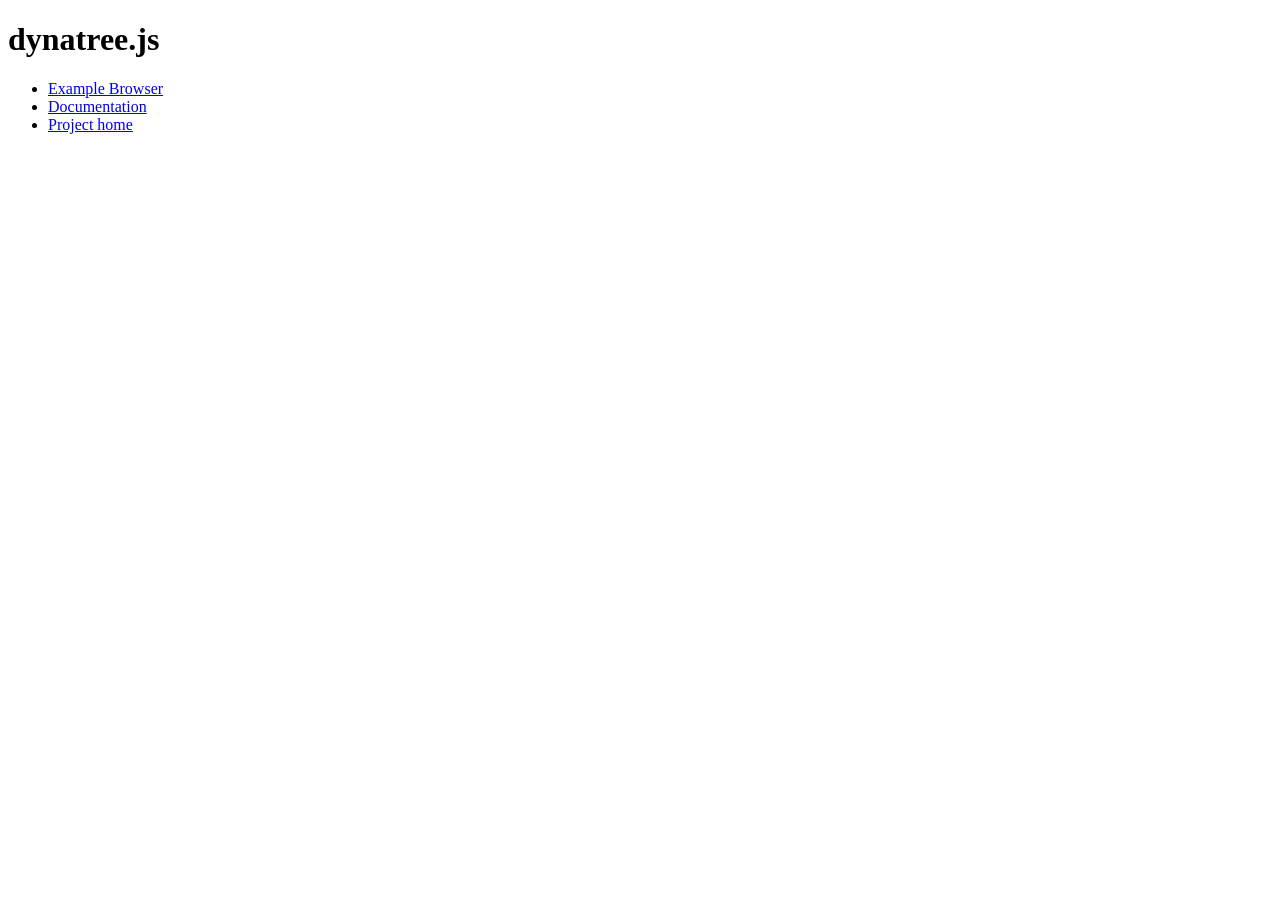
<file: static/jquery.dynatree-1.2.5-all/index.html>
<!DOCTYPE HTML PUBLIC "-//W3C//DTD HTML 4.01//EN" "http://www.w3.org/TR/html4/strict.dtd">
<html>
<head>
	<meta http-equiv="content-type" content="text/html; charset=ISO-8859-1">
	<title>Dynatree</title>
</head>

<body class="example">
	<h1>dynatree.js</h1>
	<ul>
	<li><a href="doc/samples.html">Example Browser</a>
	<li><a href="doc/dynatree-doc.html">Documentation</a>
	<li><a href="http://dynatree.googlecode.com">Project home</a>
	</ul>
</body>
</html>
</file>
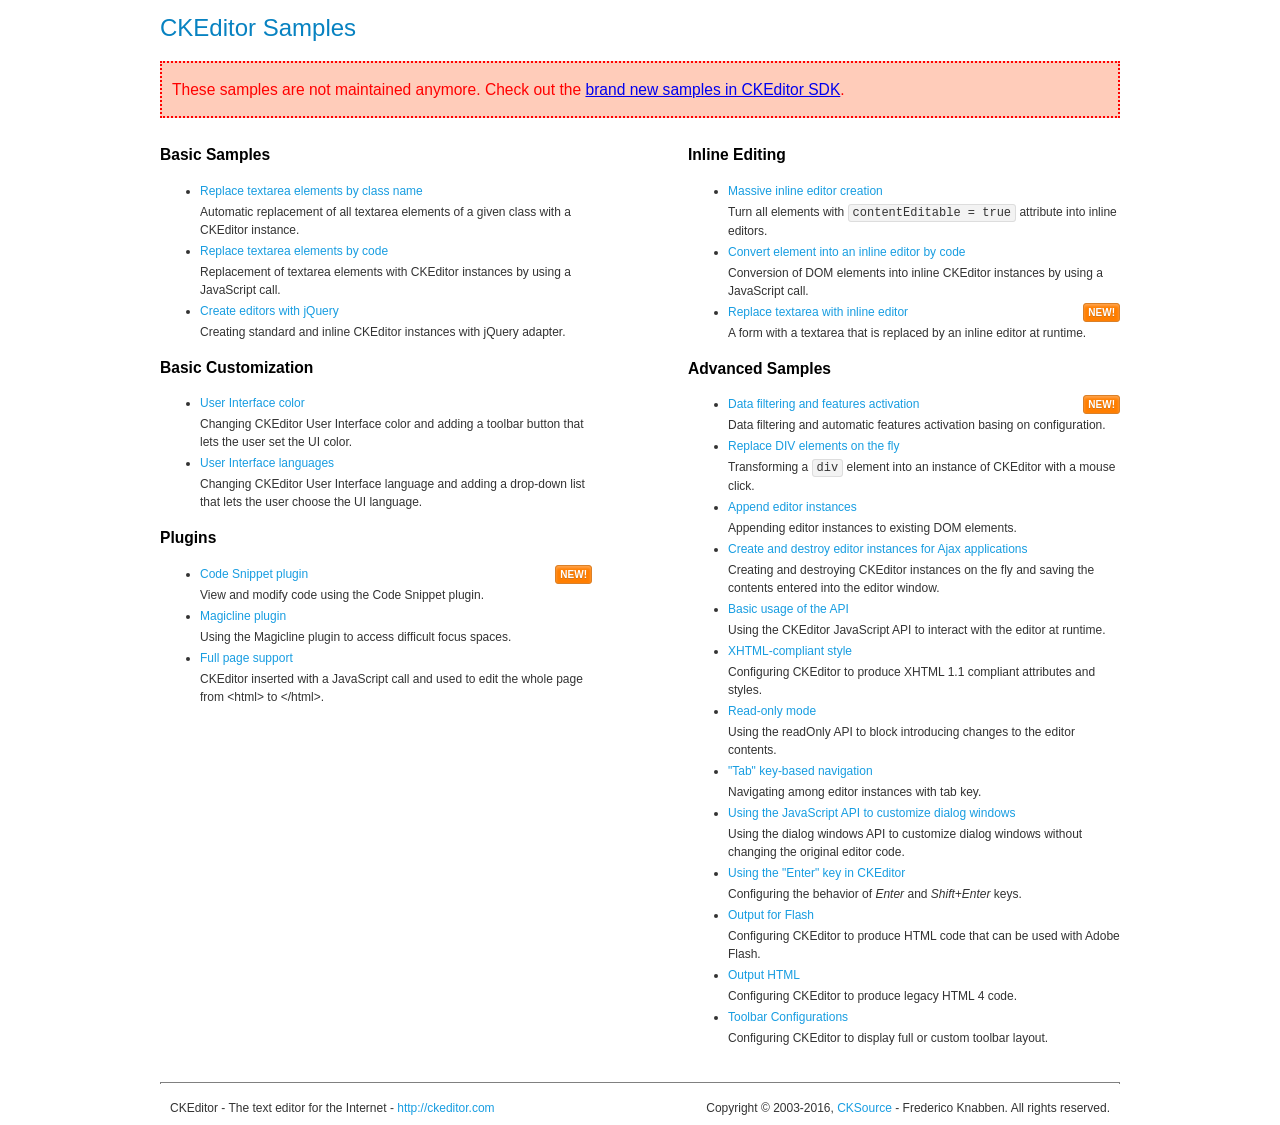
<file: static/ckeditor3/samples/old/index.html>
<!DOCTYPE html>
<!--
Copyright (c) 2003-2016, CKSource - Frederico Knabben. All rights reserved.
For licensing, see LICENSE.md or http://ckeditor.com/license
-->
<html>
<head>
	<meta charset="utf-8">
	<title>CKEditor Samples</title>
	<link rel="stylesheet" href="sample.css">
</head>
<body>
	<h1 class="samples">
		CKEditor Samples
	</h1>
	<div class="warning deprecated">
		These samples are not maintained anymore. Check out the <a href="http://sdk.ckeditor.com/">brand new samples in CKEditor SDK</a>.
	</div>
	<div class="twoColumns">
		<div class="twoColumnsLeft">
			<h2 class="samples">
				Basic Samples
			</h2>
			<dl class="samples">
				<dt><a class="samples" href="replacebyclass.html">Replace textarea elements by class name</a></dt>
				<dd>Automatic replacement of all textarea elements of a given class with a CKEditor instance.</dd>

				<dt><a class="samples" href="replacebycode.html">Replace textarea elements by code</a></dt>
				<dd>Replacement of textarea elements with CKEditor instances by using a JavaScript call.</dd>

				<dt><a class="samples" href="jquery.html">Create editors with jQuery</a></dt>
				<dd>Creating standard and inline CKEditor instances with jQuery adapter.</dd>
			</dl>

			<h2 class="samples">
				Basic Customization
			</h2>
			<dl class="samples">
				<dt><a class="samples" href="uicolor.html">User Interface color</a></dt>
				<dd>Changing CKEditor User Interface color and adding a toolbar button that lets the user set the UI color.</dd>

				<dt><a class="samples" href="uilanguages.html">User Interface languages</a></dt>
				<dd>Changing CKEditor User Interface language and adding a drop-down list that lets the user choose the UI language.</dd>
			</dl>


			<h2 class="samples">Plugins</h2>
<dl class="samples">
<dt><a class="samples" href="codesnippet/codesnippet.html">Code Snippet plugin</a><span class="new">New!</span></dt>
<dd>View and modify code using the Code Snippet plugin.</dd>

<dt><a class="samples" href="magicline/magicline.html">Magicline plugin</a></dt>
<dd>Using the Magicline plugin to access difficult focus spaces.</dd>

<dt><a class="samples" href="wysiwygarea/fullpage.html">Full page support</a></dt>
<dd>CKEditor inserted with a JavaScript call and used to edit the whole page from &lt;html&gt; to &lt;/html&gt;.</dd>
</dl>
		</div>
		<div class="twoColumnsRight">
			<h2 class="samples">
				Inline Editing
			</h2>
			<dl class="samples">
				<dt><a class="samples" href="inlineall.html">Massive inline editor creation</a></dt>
				<dd>Turn all elements with <code>contentEditable = true</code> attribute into inline editors.</dd>

				<dt><a class="samples" href="inlinebycode.html">Convert element into an inline editor by code</a></dt>
				<dd>Conversion of DOM elements into inline CKEditor instances by using a JavaScript call.</dd>

				<dt><a class="samples" href="inlinetextarea.html">Replace textarea with inline editor</a> <span class="new">New!</span></dt>
				<dd>A form with a textarea that is replaced by an inline editor at runtime.</dd>

				
			</dl>

			<h2 class="samples">
				Advanced Samples
			</h2>
			<dl class="samples">
				<dt><a class="samples" href="datafiltering.html">Data filtering and features activation</a> <span class="new">New!</span></dt>
				<dd>Data filtering and automatic features activation basing on configuration.</dd>

				<dt><a class="samples" href="divreplace.html">Replace DIV elements on the fly</a></dt>
				<dd>Transforming a <code>div</code> element into an instance of CKEditor with a mouse click.</dd>

				<dt><a class="samples" href="appendto.html">Append editor instances</a></dt>
				<dd>Appending editor instances to existing DOM elements.</dd>

				<dt><a class="samples" href="ajax.html">Create and destroy editor instances for Ajax applications</a></dt>
				<dd>Creating and destroying CKEditor instances on the fly and saving the contents entered into the editor window.</dd>

				<dt><a class="samples" href="api.html">Basic usage of the API</a></dt>
				<dd>Using the CKEditor JavaScript API to interact with the editor at runtime.</dd>

				<dt><a class="samples" href="xhtmlstyle.html">XHTML-compliant style</a></dt>
				<dd>Configuring CKEditor to produce XHTML 1.1 compliant attributes and styles.</dd>

				<dt><a class="samples" href="readonly.html">Read-only mode</a></dt>
				<dd>Using the readOnly API to block introducing changes to the editor contents.</dd>

				<dt><a class="samples" href="tabindex.html">"Tab" key-based navigation</a></dt>
				<dd>Navigating among editor instances with tab key.</dd>


				
<dt><a class="samples" href="dialog/dialog.html">Using the JavaScript API to customize dialog windows</a></dt>
<dd>Using the dialog windows API to customize dialog windows without changing the original editor code.</dd>

<dt><a class="samples" href="enterkey/enterkey.html">Using the &quot;Enter&quot; key in CKEditor</a></dt>
<dd>Configuring the behavior of <em>Enter</em> and <em>Shift+Enter</em> keys.</dd>

<dt><a class="samples" href="htmlwriter/outputforflash.html">Output for Flash</a></dt>
<dd>Configuring CKEditor to produce HTML code that can be used with Adobe Flash.</dd>

<dt><a class="samples" href="htmlwriter/outputhtml.html">Output HTML</a></dt>
<dd>Configuring CKEditor to produce legacy HTML 4 code.</dd>

<dt><a class="samples" href="toolbar/toolbar.html">Toolbar Configurations</a></dt>
<dd>Configuring CKEditor to display full or custom toolbar layout.</dd>

			</dl>
		</div>
	</div>
	<div id="footer">
		<hr>
		<p>
			CKEditor - The text editor for the Internet - <a class="samples" href="http://ckeditor.com/">http://ckeditor.com</a>
		</p>
		<p id="copy">
			Copyright &copy; 2003-2016, <a class="samples" href="http://cksource.com/">CKSource</a> - Frederico Knabben. All rights reserved.
		</p>
	</div>
</body>
</html>
</file>
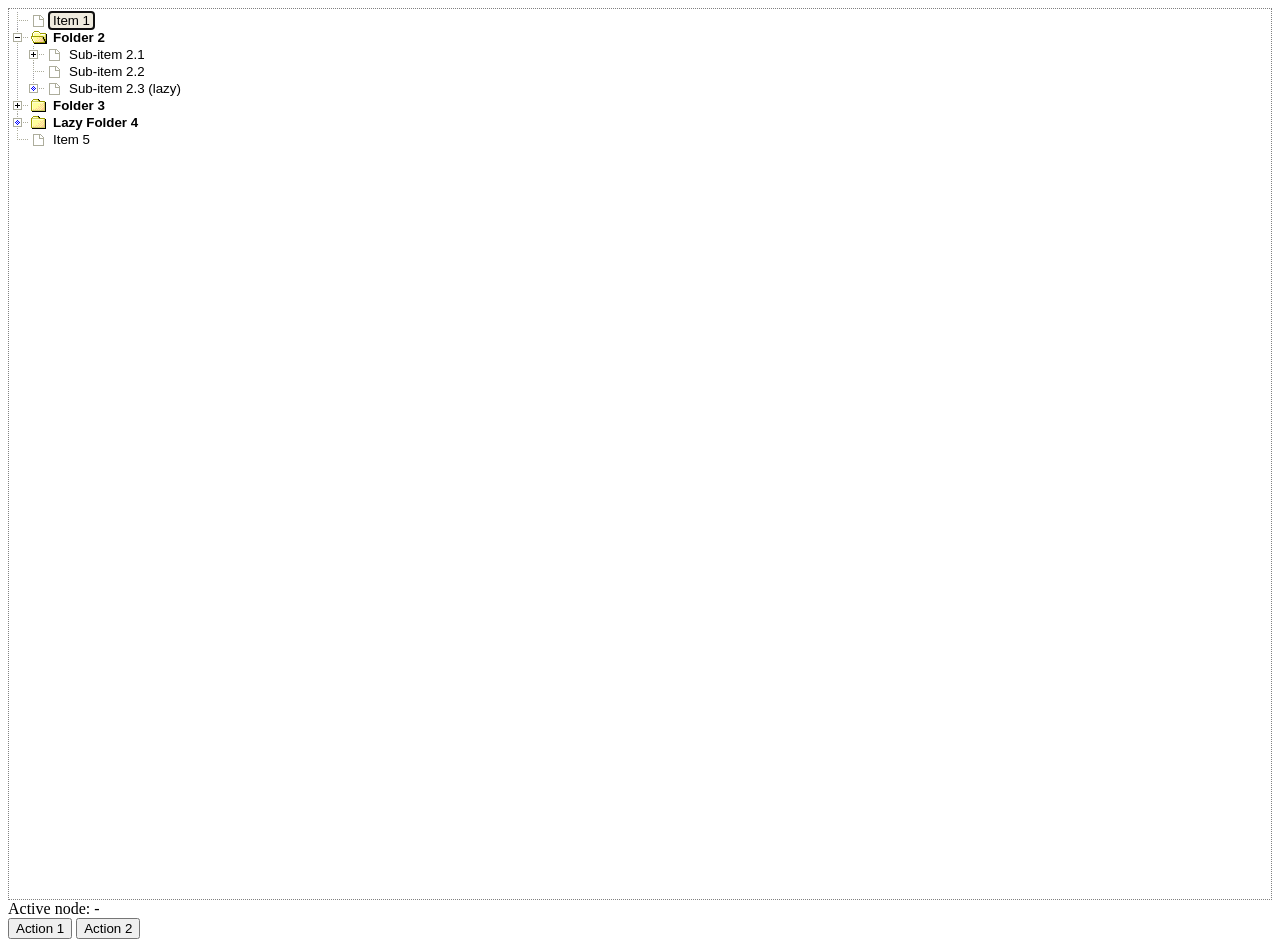
<file: static/jquery.dynatree-1.2.5-all/doc/_test-226.html>
<html xmlns="http://www.w3.org/1999/xhtml">
<head>
	<title>Test ISSUE</title>
	<script src="../jquery/jquery.js" type="text/javascript"></script>
	<script src="../jquery/jquery-ui.custom.js" type="text/javascript"></script>
	<script src="../jquery/jquery.cookie.js" type="text/javascript"></script>

	<link href="../src/skin/ui.dynatree.css" rel="stylesheet" type="text/css" id="skinSheet">
	<script src="../src/jquery.dynatree.js" type="text/javascript"></script>

	<style type="text/css">
	</style>

	<script  type="text/javascript">
$(function () {
	$("#tree").dynatree({
		initAjax: {
			url: "sample-data3.json"
		},
		onActivate: function(node) {
			$("#echoActive").text("" + node + " (" + node.getKeyPath()+ ")");
		},
		onLazyRead: function(node){
			node.appendAjax({
				url: "sample-data2.json"
			});
		}
	});
	$("#btn1").click(function(e){
		var node = $("#tree").dynatree("getActiveNode");
		node.setTitle("abc'hurz");
	});
	$("#btn2").click(function(e){
		var node = $("#tree").dynatree("getActiveNode");
		alert("2");
	});
});
	</script>
</head>
<body>
	<div id="tree">
	</div>
	<div>Active node: <span id="echoActive">-</span></div>

	<button id="btn1">Action 1</button>
	<button id="btn2">Action 2</button>
</body>
</html>
</file>
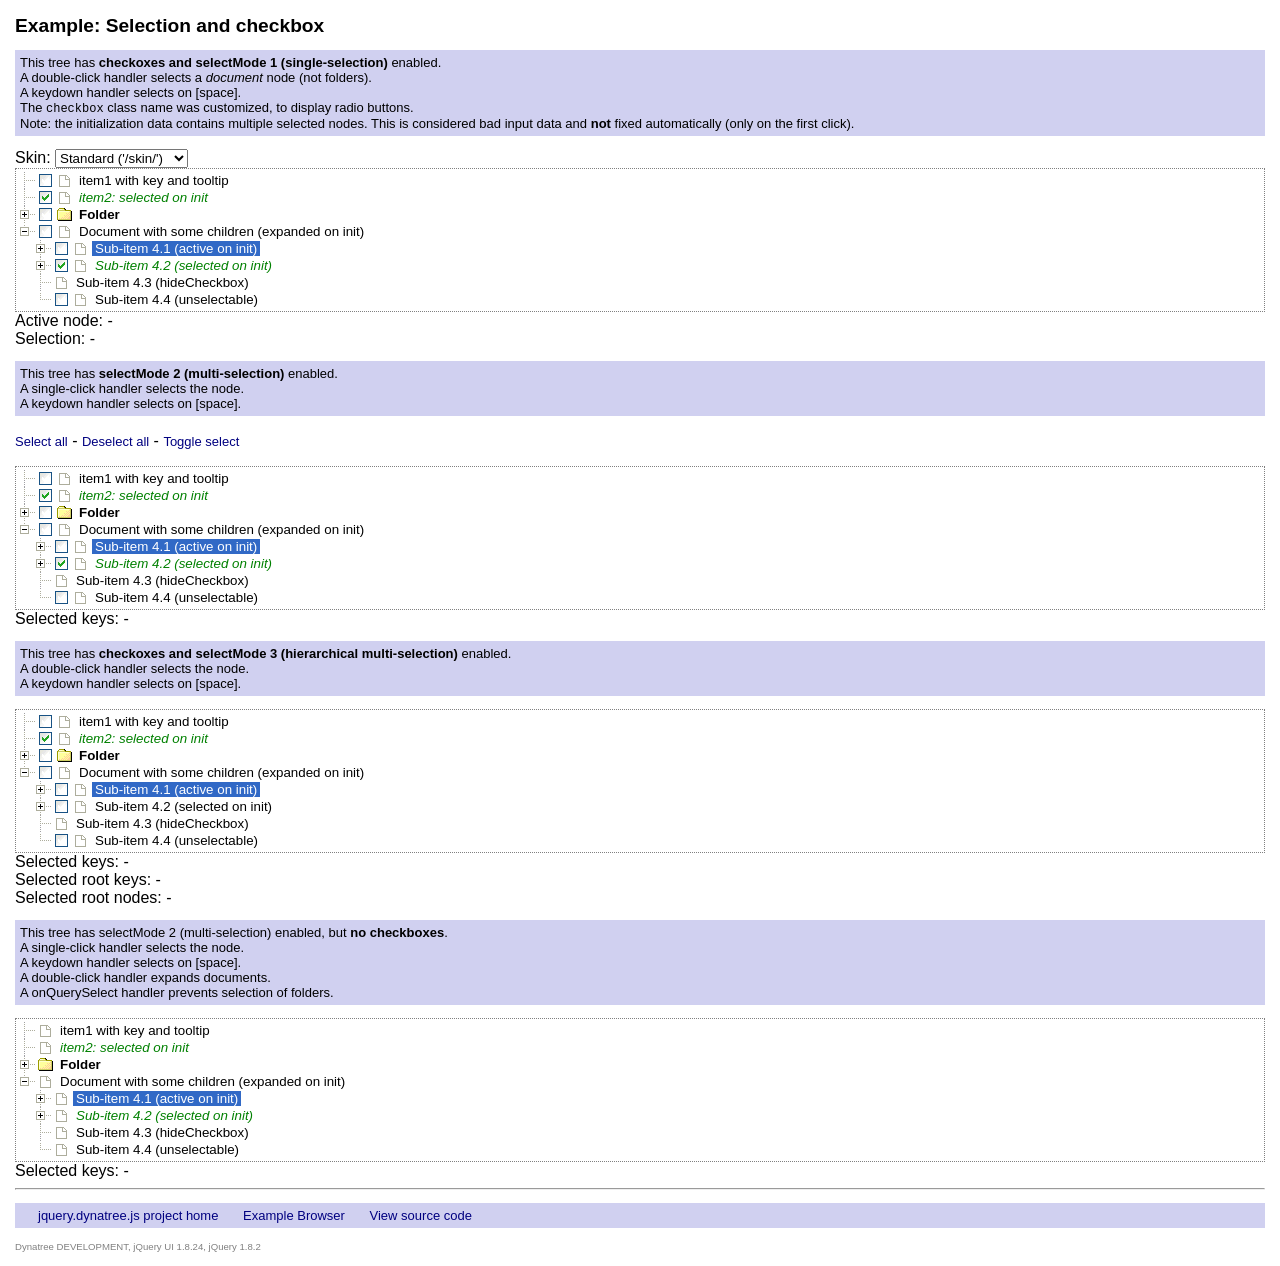
<file: static/jquery.dynatree-1.2.5-all/doc/_test-232.html>
<!DOCTYPE HTML PUBLIC "-//W3C//DTD HTML 4.01//EN" "http://www.w3.org/TR/html4/strict.dtd">
<html>
<head>
	<meta http-equiv="content-type" content="text/html; charset=ISO-8859-1">
	<title>Dynatree - issue 232</title>

	<script src="../jquery/jquery.js" type="text/javascript"></script>
	<script src="../jquery/jquery-ui.custom.js" type="text/javascript"></script>
	<script src="../jquery/jquery.cookie.js" type="text/javascript"></script>

	<link href="../src/skin/ui.dynatree.css" rel="stylesheet" type="text/css" id="skinSheet">
	<script src="../src/jquery.dynatree.js" type="text/javascript"></script>

	<!-- Start_Exclude: This block is not part of the sample code -->
	<link href="prettify.css" rel="stylesheet">
	<script src="prettify.js" type="text/javascript"></script>
	<link href="sample.css" rel="stylesheet" type="text/css">
	<script src="sample.js" type="text/javascript"></script>
	<!-- End_Exclude -->

<script type="text/javascript">
	var treeData = [
		{title: "item1 with key and tooltip", tooltip: "Look, a tool tip!" },
		{title: "item2: selected on init", select: true },
		{title: "Folder", isFolder: true, key: "id3",
			children: [
				{title: "Sub-item 3.1",
					children: [
						{title: "Sub-item 3.1.1", key: "id3.1.1" },
						{title: "Sub-item 3.1.2", key: "id3.1.2" }
					]
				},
				{title: "Sub-item 3.2",
					children: [
						{title: "Sub-item 3.2.1", key: "id3.2.1" },
						{title: "Sub-item 3.2.2", key: "id3.2.2" }
					]
				}
			]
		},
		{title: "Document with some children (expanded on init)", key: "id4", expand: true,
			children: [
				{title: "Sub-item 4.1 (active on init)", activate: true,
					children: [
						{title: "Sub-item 4.1.1", key: "id4.1.1" },
						{title: "Sub-item 4.1.2", key: "id4.1.2" }
					]
				},
				{title: "Sub-item 4.2 (selected on init)", select: true,
					children: [
						{title: "Sub-item 4.2.1", key: "id4.2.1" },
						{title: "Sub-item 4.2.2", key: "id4.2.2" }
					]
				},
				{title: "Sub-item 4.3 (hideCheckbox)", hideCheckbox: true },
				{title: "Sub-item 4.4 (unselectable)", unselectable: true }
			]
		}
	];
	$(function(){

		// --- Initialize sample trees
		$("#tree1").dynatree({
			checkbox: true,
			// Override class name for checkbox icon:
//			classNames: {checkbox: "dynatree-radio"},
			selectMode: 1,
			children: treeData,
			onActivate: function(node) {
				$("#echoActive1").text(node.data.title);
			},
			onSelect: function(select, node) {
				// Display list of selected nodes
				var s = node.tree.getSelectedNodes().join(", ");
				$("#echoSelection1").text(s);
			},
			onDblClick: function(node, event) {
				node.toggleSelect();
			},
			onKeydown: function(node, event) {
				if( event.which == 32 ) {
					node.toggleSelect();
					return false;
				}
			},
			// The following options are only required, if we have more than one tree on one page:
//			initId: "treeData",
			cookieId: "dynatree-Cb1",
			idPrefix: "dynatree-Cb1-"
		});

		$("#tree2").dynatree({
			checkbox: true,
			selectMode: 2,
			children: treeData,
			onSelect: function(select, node) {
				// Display list of selected nodes
				var selNodes = node.tree.getSelectedNodes();
				// convert to title/key array
				var selKeys = $.map(selNodes, function(node){
					   return "[" + node.data.key + "]: '" + node.data.title + "'";
				});
				$("#echoSelection2").text(selKeys.join(", "));
			},
			onClick: function(node, event) {
				// We should not toggle, if target was "checkbox", because this
				// would result in double-toggle (i.e. no toggle)
				if( node.getEventTargetType(event) == "title" )
					node.toggleSelect();
			},
			onKeydown: function(node, event) {
				if( event.which == 32 ) {
					node.toggleSelect();
					return false;
				}
			},
			// The following options are only required, if we have more than one tree on one page:
			cookieId: "dynatree-Cb2",
			idPrefix: "dynatree-Cb2-"
		});

		$("#tree3").dynatree({
			checkbox: true,
			selectMode: 3,
			children: treeData,
			onSelect: function(select, node) {
				// Get a list of all selected nodes, and convert to a key array:
				var selKeys = $.map(node.tree.getSelectedNodes(), function(node){
					return node.data.key;
				});
				$("#echoSelection3").text(selKeys.join(", "));

				// Get a list of all selected TOP nodes
				var selRootNodes = node.tree.getSelectedNodes(true);
				// ... and convert to a key array:
				var selRootKeys = $.map(selRootNodes, function(node){
					return node.data.key;
				});
				$("#echoSelectionRootKeys3").text(selRootKeys.join(", "));
				$("#echoSelectionRoots3").text(selRootNodes.join(", "));
			},
			onDblClick: function(node, event) {
				node.toggleSelect();
			},
			onKeydown: function(node, event) {
				if( event.which == 32 ) {
					node.toggleSelect();
					return false;
				}
			},
			// The following options are only required, if we have more than one tree on one page:
//				initId: "treeData",
			cookieId: "dynatree-Cb3",
			idPrefix: "dynatree-Cb3-"
		});

		$("#tree4").dynatree({
			checkbox: false,
			selectMode: 2,
			children: treeData,
			onQuerySelect: function(select, node) {
				if( node.data.isFolder )
					return false;
			},
			onSelect: function(select, node) {
				// Display list of selected nodes
				var selNodes = node.tree.getSelectedNodes();
				// convert to title/key array
				var selKeys = $.map(selNodes, function(node){
					   return "[" + node.data.key + "]: '" + node.data.title + "'";
				});
				$("#echoSelection4").text(selKeys.join(", "));
			},
			onClick: function(node, event) {
				if( ! node.data.isFolder )
					node.toggleSelect();
			},
			onDblClick: function(node, event) {
				node.toggleExpand();
			},
			onKeydown: function(node, event) {
				if( event.which == 32 ) {
					node.toggleSelect();
					return false;
				}
			},
			// The following options are only required, if we have more than one tree on one page:
//			initId: "treeData",
			cookieId: "dynatree-Cb4",
			idPrefix: "dynatree-Cb4-"
		});

		$("#btnToggleSelect").click(function(){
			$("#tree2").dynatree("getRoot").visit(function(node){
				node.toggleSelect();
			});
			return false;
		});
		$("#btnDeselectAll").click(function(){
			$("#tree2").dynatree("getRoot").visit(function(node){
				node.select(false);
			});
			return false;
		});
		$("#btnSelectAll").click(function(){
			$("#tree2").dynatree("getRoot").visit(function(node){
				node.select(true);
			});
			return false;
		});
		<!-- Start_Exclude: This block is not part of the sample code -->
		$("#skinCombo")
		.val(0) // set state to prevent caching
		.change(function(){
			var href = "../src/"
				+ $(this).val()
				+ "/ui.dynatree.css"
				+ "?reload=" + new Date().getTime();
			$("#skinSheet").attr("href", href);
		});
		<!-- End_Exclude -->
	});
</script>
</head>

<body class="example">
	<h1>Example: Selection and checkbox</h1>

	<!-- Tree #1 -->

	<p class="description">
		This tree has <b>checkoxes and selectMode 1 (single-selection)</b> enabled.<br>
		A double-click handler selects a <i>document</i> node (not folders).<br>
		A keydown handler selects on [space].<br>
		The <code>checkbox</code> class name was customized, to display radio
		buttons.<br>
		Note: the initialization data contains multiple selected nodes. This is
		considered bad input data and <b>not</b> fixed automatically (only on
		the first click).
	</p>
	<div>
		Skin:
		<select id="skinCombo" size="1">
			<option value="skin">Standard ('/skin/')</option>
			<option value="skin-vista">Vista ('/skin-vista/')</option>
		</select>
	</div>
	<div id="tree1"></div>
	<div>Active node: <span id="echoActive1">-</span></div>
	<div>Selection: <span id="echoSelection1">-</span></div>


	<!-- Tree #2 -->

	<p class="description">
		This tree has <b>selectMode 2 (multi-selection)</b> enabled.<br>
		A single-click handler selects the node.<br>
		A keydown handler selects on [space].
	</p>
	<p>
		<a href="#" id="btnSelectAll">Select all</a> -
		<a href="#" id="btnDeselectAll">Deselect all</a> -
		<a href="#" id="btnToggleSelect">Toggle select</a>
	</p>
	<div id="tree2"></div>
	<div>Selected keys: <span id="echoSelection2">-</span></div>


	<!-- Tree #3 -->

	<p class="description">
		This tree has <b>checkoxes and selectMode 3 (hierarchical multi-selection)</b> enabled.<br>
		A double-click handler selects the node.<br>
		A keydown handler selects on [space].
	</p>
	<div id="tree3"></div>
	<div>Selected keys: <span id="echoSelection3">-</span></div>
	<div>Selected root keys: <span id="echoSelectionRootKeys3">-</span></div>
	<div>Selected root nodes: <span id="echoSelectionRoots3">-</span></div>


	<!-- Tree #4 -->

	<p class="description">
		This tree has selectMode 2 (multi-selection) enabled, but <b>no checkboxes</b>.<br>
		A single-click handler selects the node.<br>
		A keydown handler selects on [space].<br>
		A double-click handler expands documents.<br>
		A onQuerySelect handler prevents selection of folders.
	</p>
	<div id="tree4"></div>
	<div>Selected keys: <span id="echoSelection4">-</span></div>


	<!-- Start_Exclude: This block is not part of the sample code -->
	<hr>
	<p class="sample-links  no_code">
		<a class="hideInsideFS" href="http://dynatree.googlecode.com">jquery.dynatree.js project home</a>
		<a class="hideOutsideFS" href="#">Link to this page</a>
		<a class="hideInsideFS" href="samples.html">Example Browser</a>
		<a href="#" id="codeExample">View source code</a>
	</p>
	<pre id="sourceCode" class="prettyprint" style="display:none"></pre>
	<!-- End_Exclude -->
</body>
</html>
</file>
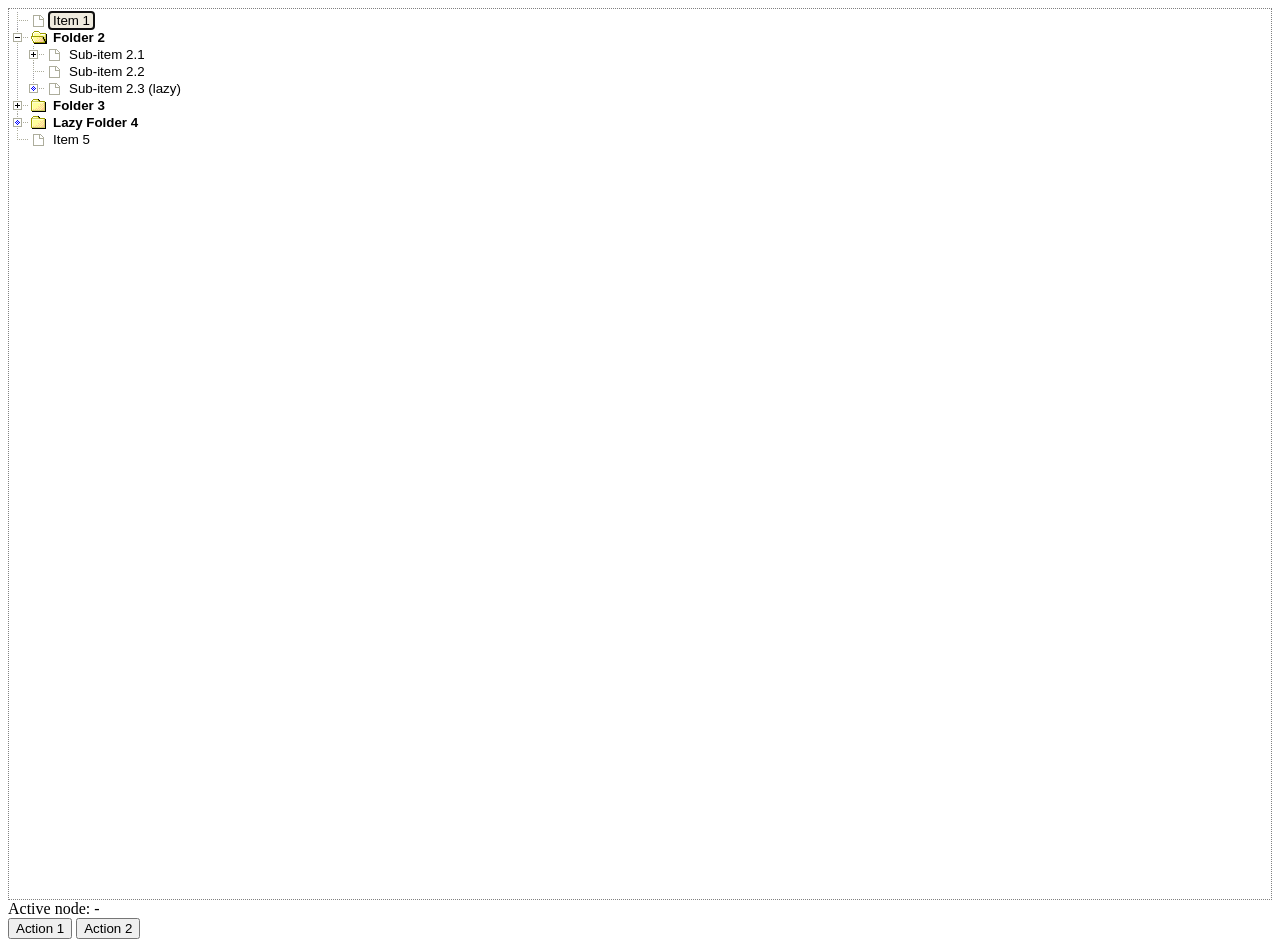
<file: static/jquery.dynatree-1.2.5-all/doc/_test-241.html>
<html xmlns="http://www.w3.org/1999/xhtml">
<head>
	<title>Test ISSUE</title>
	<script src="../jquery/jquery.js" type="text/javascript"></script>
	<script src="../jquery/jquery-ui.custom.js" type="text/javascript"></script>
	<script src="../jquery/jquery.cookie.js" type="text/javascript"></script>

	<link href="../src/skin/ui.dynatree.css" rel="stylesheet" type="text/css" id="skinSheet">
	<script src="../src/jquery.dynatree.js" type="text/javascript"></script>

	<style type="text/css">
	</style>

	<script  type="text/javascript">
$(function () {
	$("#tree").dynatree({
		initAjax: {
			url: "_test-241.json"
		},
		onActivate: function(node) {
			$("#echoActive").text("" + node + " (" + node.getKeyPath()+ ")");
		},
		onLazyRead: function(node){
			node.appendAjax({
				url: "sample-data2.json"
			});
		}
	});
	$("#btn1").click(function(e){
		var node = $("#tree").dynatree("getActiveNode");
		alert("1");
	});
	$("#btn2").click(function(e){
		var node = $("#tree").dynatree("getActiveNode");
		alert("2");
	});
});
	</script>
</head>
<body>
	<div id="tree">
	</div>
	<div>Active node: <span id="echoActive">-</span></div>

	<button id="btn1">Action 1</button>
	<button id="btn2">Action 2</button>
</body>
</html>
</file>
<file: static/ckeditor3/samples/old/sample.css>
/*
Copyright (c) 2003-2016, CKSource - Frederico Knabben. All rights reserved.
For licensing, see LICENSE.md or http://ckeditor.com/license
*/

html, body, h1, h2, h3, h4, h5, h6, div, span, blockquote, p, address, form, fieldset, img, ul, ol, dl, dt, dd, li, hr, table, td, th, strong, em, sup, sub, dfn, ins, del, q, cite, var, samp, code, kbd, tt, pre
{
	line-height: 1.5;
}

body
{
	padding: 10px 30px;
}

input, textarea, select, option, optgroup, button, td, th
{
	font-size: 100%;
}

pre
{
	-moz-tab-size: 4;
	tab-size: 4;
}

pre, code, kbd, samp, tt
{
	font-family: monospace,monospace;
	font-size: 1em;
}

body {
	width: 960px;
	margin: 0 auto;
}

code
{
	background: #f3f3f3;
	border: 1px solid #ddd;
	padding: 1px 4px;
	border-radius: 3px;
}

abbr
{
	border-bottom: 1px dotted #555;
	cursor: pointer;
}

.new, .beta
{
	text-transform: uppercase;
	font-size: 10px;
	font-weight: bold;
	padding: 1px 4px;
	margin: 0 0 0 5px;
	color: #fff;
	float: right;
	border-radius: 3px;
}

.new
{
	background: #FF7E00;
	border: 1px solid #DA8028;
	text-shadow: 0 1px 0 #C97626;

	box-shadow: 0 2px 3px 0 #FFA54E inset;
}

.beta
{
	background: #18C0DF;
	border: 1px solid #19AAD8;
	text-shadow: 0 1px 0 #048CAD;
	font-style: italic;

	box-shadow: 0 2px 3px 0 #50D4FD inset;
}

h1.samples
{
	color: #0782C1;
	font-size: 200%;
	font-weight: normal;
	margin: 0;
	padding: 0;
}

h1.samples a
{
	color: #0782C1;
	text-decoration: none;
	border-bottom: 1px dotted #0782C1;
}

.samples a:hover
{
	border-bottom: 1px dotted #0782C1;
}

h2.samples
{
	color: #000000;
	font-size: 130%;
	margin: 15px 0 0 0;
	padding: 0;
}

p, blockquote, address, form, pre, dl, h1.samples, h2.samples
{
	margin-bottom: 15px;
}

ul.samples
{
	margin-bottom: 15px;
}

.clear
{
	clear: both;
}

fieldset
{
	margin: 0;
	padding: 10px;
}

body, input, textarea
{
	color: #333333;
	font-family: Arial, Helvetica, sans-serif;
}

body
{
	font-size: 75%;
}

a.samples
{
	color: #189DE1;
	text-decoration: none;
}

form
{
	margin: 0;
	padding: 0;
}

pre.samples
{
	background-color: #F7F7F7;
	border: 1px solid #D7D7D7;
	overflow: auto;
	padding: 0.25em;
	white-space: pre-wrap; /* CSS 2.1 */
	word-wrap: break-word; /* IE7 */
}

#footer
{
	clear: both;
	padding-top: 10px;
}

#footer hr
{
	margin: 10px 0 15px 0;
	height: 1px;
	border: solid 1px gray;
	border-bottom: none;
}

#footer p
{
	margin: 0 10px 10px 10px;
	float: left;
}

#footer #copy
{
	float: right;
}

#outputSample
{
	width: 100%;
	table-layout: fixed;
}

#outputSample thead th
{
	color: #dddddd;
	background-color: #999999;
	padding: 4px;
	white-space: nowrap;
}

#outputSample tbody th
{
	vertical-align: top;
	text-align: left;
}

#outputSample pre
{
	margin: 0;
	padding: 0;
}

.description
{
	border: 1px dotted #B7B7B7;
	margin-bottom: 10px;
	padding: 10px 10px 0;
	overflow: hidden;
}

label
{
	display: block;
	margin-bottom: 6px;
}

/**
 *	CKEditor editables are automatically set with the "cke_editable" class
 *	plus cke_editable_(inline|themed) depending on the editor type.
 */

/* Style a bit the inline editables. */
.cke_editable.cke_editable_inline
{
	cursor: pointer;
}

/* Once an editable element gets focused, the "cke_focus" class is
   added to it, so we can style it differently. */
.cke_editable.cke_editable_inline.cke_focus
{
	box-shadow: inset 0px 0px 20px 3px #ddd, inset 0 0 1px #000;
	outline: none;
	background: #eee;
	cursor: text;
}

/* Avoid pre-formatted overflows inline editable. */
.cke_editable_inline pre
{
	white-space: pre-wrap;
	word-wrap: break-word;
}

/**
 *	Samples index styles.
 */

.twoColumns,
.twoColumnsLeft,
.twoColumnsRight
{
	overflow: hidden;
}

.twoColumnsLeft,
.twoColumnsRight
{
	width: 45%;
}

.twoColumnsLeft
{
	float: left;
}

.twoColumnsRight
{
	float: right;
}

dl.samples
{
	padding: 0 0 0 40px;
}
dl.samples > dt
{
	display: list-item;
	list-style-type: disc;
	list-style-position: outside;
	margin: 0 0 3px;
}
dl.samples > dd
{
	margin: 0 0 3px;
}
.warning
{
	color: #ff0000;
	background-color: #FFCCBA;
	border: 2px dotted #ff0000;
	padding: 15px 10px;
	margin: 10px 0;
}

.warning.deprecated {
	font-size: 1.3em;
}

/* Used on inline samples */

blockquote
{
	font-style: italic;
	font-family: Georgia, Times, "Times New Roman", serif;
	padding: 2px 0;
	border-style: solid;
	border-color: #ccc;
	border-width: 0;
}

.cke_contents_ltr blockquote
{
	padding-left: 20px;
	padding-right: 8px;
	border-left-width: 5px;
}

.cke_contents_rtl blockquote
{
	padding-left: 8px;
	padding-right: 20px;
	border-right-width: 5px;
}

img.right {
	border: 1px solid #ccc;
	float: right;
	margin-left: 15px;
	padding: 5px;
}

img.left {
	border: 1px solid #ccc;
	float: left;
	margin-right: 15px;
	padding: 5px;
}

.marker
{
	background-color: Yellow;
}
</file>
<file: static/jquery.dynatree-1.2.5-all/src/skin/ui.dynatree.css>
/*******************************************************************************
 * Tree container
 */
ul.dynatree-container
{
	font-family: tahoma, arial, helvetica;
	font-size: 10pt; /* font size should not be too big */
	white-space: nowrap;
	padding: 3px;
	margin: 0; /* issue 201 */
	background-color: white;
	border: 1px dotted gray;
	overflow: auto;
	height: 100%; /* issue 263 */
}

ul.dynatree-container ul
{
	padding: 0 0 0 16px;
	margin: 0;
}

ul.dynatree-container li
{
	list-style-image: none;
	list-style-position: outside;
	list-style-type: none;
	-moz-background-clip:border;
	-moz-background-inline-policy: continuous;
	-moz-background-origin: padding;
	background-attachment: scroll;
	background-color: transparent;
	background-repeat: repeat-y;
	background-image: url("vline.gif");
	background-position: 0 0;
	/*
	background-image: url("icons_96x256.gif");
	background-position: -80px -64px;
	*/
	margin: 0;
	padding: 1px 0 0 0;
}
/* Suppress lines for last child node */
ul.dynatree-container li.dynatree-lastsib
{
	background-image: none;
}
/* Suppress lines if level is fixed expanded (option minExpandLevel) */
ul.dynatree-no-connector > li
{
	background-image: none;
}

/* Style, when control is disabled */
.ui-dynatree-disabled ul.dynatree-container
{
	opacity: 0.5;
/*	filter: alpha(opacity=50); /* Yields a css warning */
	background-color: silver;
}

/*******************************************************************************
 * Common icon definitions
 */
span.dynatree-empty,
span.dynatree-vline,
span.dynatree-connector,
span.dynatree-expander,
span.dynatree-icon,
span.dynatree-checkbox,
span.dynatree-radio,
span.dynatree-drag-helper-img,
#dynatree-drop-marker
{
	width: 16px;
	height: 16px;
/*	display: -moz-inline-box; /* @ FF 1+2 removed for issue 221 */
/*	-moz-box-align: start; /* issue 221 */
	display: inline-block; /* Required to make a span sizeable */
	vertical-align: top;
	background-repeat: no-repeat;
	background-position: left;
	background-image: url("icons.gif");
	background-position: 0 0;
}

/** Used by 'icon' node option: */
ul.dynatree-container img
{
	width: 16px;
	height: 16px;
	margin-left: 3px;
	vertical-align: top;
	border-style: none;
}


/*******************************************************************************
 * Lines and connectors
 */

span.dynatree-connector
{
	background-position: -16px -64px;
}

/*******************************************************************************
 * Expander icon
 * Note: IE6 doesn't correctly evaluate multiples class names,
 *		 so we create combined class names that can be used in the CSS.
 *
 * Prefix: dynatree-exp-
 * 1st character: 'e': expanded, 'c': collapsed
 * 2nd character (optional): 'd': lazy (Delayed)
 * 3rd character (optional): 'l': Last sibling
 */

span.dynatree-expander
{
	background-position: 0px -80px;
	cursor: pointer;
}
.dynatree-exp-cl span.dynatree-expander /* Collapsed, not delayed, last sibling */
{
	background-position: 0px -96px;
}
.dynatree-exp-cd span.dynatree-expander /* Collapsed, delayed, not last sibling */
{
	background-position: -64px -80px;
}
.dynatree-exp-cdl span.dynatree-expander /* Collapsed, delayed, last sibling */
{
	background-position: -64px -96px;
}
.dynatree-exp-e span.dynatree-expander,  /* Expanded, not delayed, not last sibling */
.dynatree-exp-ed span.dynatree-expander  /* Expanded, delayed, not last sibling */
{
	background-position: -32px -80px;
}
.dynatree-exp-el span.dynatree-expander,  /* Expanded, not delayed, last sibling */
.dynatree-exp-edl span.dynatree-expander  /* Expanded, delayed, last sibling */
{
	background-position: -32px -96px;
}
.dynatree-loading span.dynatree-expander  /* 'Loading' status overrides all others */
{
	background-position: 0 0;
	background-image: url("loading.gif");
}


/*******************************************************************************
 * Checkbox icon
 */
span.dynatree-checkbox
{
	margin-left: 3px;
	background-position: 0px -32px;
}
span.dynatree-checkbox:hover
{
	background-position: -16px -32px;
}

.dynatree-partsel span.dynatree-checkbox
{
	background-position: -64px -32px;
}
.dynatree-partsel span.dynatree-checkbox:hover
{
	background-position: -80px -32px;
}

.dynatree-selected span.dynatree-checkbox
{
	background-position: -32px -32px;
}
.dynatree-selected span.dynatree-checkbox:hover
{
	background-position: -48px -32px;
}

/*******************************************************************************
 * Radiobutton icon
 * This is a customization, that may be activated by overriding the 'checkbox'
 * class name as 'dynatree-radio' in the tree options.
 */
span.dynatree-radio
{
	margin-left: 3px;
	background-position: 0px -48px;
}
span.dynatree-radio:hover
{
	background-position: -16px -48px;
}

.dynatree-partsel span.dynatree-radio
{
	background-position: -64px -48px;
}
.dynatree-partsel span.dynatree-radio:hover
{
	background-position: -80px -48px;
}

.dynatree-selected span.dynatree-radio
{
	background-position: -32px -48px;
}
.dynatree-selected span.dynatree-radio:hover
{
	background-position: -48px -48px;
}

/*******************************************************************************
 * Node type icon
 * Note: IE6 doesn't correctly evaluate multiples class names,
 *		 so we create combined class names that can be used in the CSS.
 *
 * Prefix: dynatree-ico-
 * 1st character: 'e': expanded, 'c': collapsed
 * 2nd character (optional): 'f': folder
 */

span.dynatree-icon /* Default icon */
{
	margin-left: 3px;
	background-position: 0px 0px;
}

.dynatree-ico-cf span.dynatree-icon  /* Collapsed Folder */
{
	background-position: 0px -16px;
}

.dynatree-ico-ef span.dynatree-icon  /* Expanded Folder */
{
	background-position: -64px -16px;
}

/* Status node icons */

.dynatree-statusnode-wait span.dynatree-icon
{
	background-image: url("loading.gif");
}

.dynatree-statusnode-error span.dynatree-icon
{
	background-position: 0px -112px;
/*	background-image: url("ltError.gif");*/
}

/*******************************************************************************
 * Node titles
 */

/* @Chrome: otherwise hit area of node titles is broken (issue 133)
   Removed again for issue 165; (133 couldn't be reproduced) */
span.dynatree-node
{
/*	display: -moz-inline-box; /* issue 133, 165, 172, 192. removed for issue 221*/
/*	-moz-box-align: start; /* issue 221 */
	display: inline-block; /* issue 373 Required to make a span sizeable */
	vertical-align: top;
}


/* Remove blue color and underline from title links */
ul.dynatree-container a
/*, ul.dynatree-container a:visited*/
{
	color: black; /* inherit doesn't work on IE */
	text-decoration: none;
	vertical-align: top;
	margin: 0px;
	margin-left: 3px;
/*	outline: 0; /* @ Firefox, prevent dotted border after click */
}

ul.dynatree-container a:hover
{
/*	text-decoration: underline; */
	background-color: #F2F7FD; /* light blue */
	border-color: #B8D6FB; /* darker light blue */
}

span.dynatree-node a
{
	font-size: 10pt; /* required for IE, quirks mode */
	display: inline-block; /* Better alignment, when title contains <br> */
/*	vertical-align: top;*/
	padding-left: 3px;
	padding-right: 3px; /* Otherwise italic font will be outside bounds */
	/*	line-height: 16px; /* should be the same as img height, in case 16 px */
}
span.dynatree-folder a
{
	font-weight: bold;
}

ul.dynatree-container a:focus,
span.dynatree-focused a:link  /* @IE */
{
	background-color: #EFEBDE; /* gray */
}

span.dynatree-has-children a
{
}

span.dynatree-expanded a
{
}

span.dynatree-selected a
{
	color: green;
	font-style: italic;
}

span.dynatree-active a
{
	background-color: #3169C6 !important;
	color: white !important; /* @ IE6 */
}

/*******************************************************************************
 * Drag'n'drop support
 */

/*** Helper object ************************************************************/
div.dynatree-drag-helper
{
}
div.dynatree-drag-helper a
{
	border: 1px solid gray;
	background-color: white;
	padding-left: 5px;
	padding-right: 5px;
	opacity: 0.8;
}
span.dynatree-drag-helper-img
{
	/*
	position: relative;
	left: -16px;
	*/
}
div.dynatree-drag-helper /*.dynatree-drop-accept*/
{

/*    border-color: green;
	background-color: red;*/
}
div.dynatree-drop-accept span.dynatree-drag-helper-img
{
	background-position: -32px -112px;
}
div.dynatree-drag-helper.dynatree-drop-reject
{
	border-color: red;
}
div.dynatree-drop-reject span.dynatree-drag-helper-img
{
	background-position: -16px -112px;
}

/*** Drop marker icon *********************************************************/

#dynatree-drop-marker
{
	width: 24px;
	position: absolute;
	background-position: 0 -128px;
	margin: 0;
/*	border: 1px solid red; */
}
#dynatree-drop-marker.dynatree-drop-after,
#dynatree-drop-marker.dynatree-drop-before
{
	width:64px;
	background-position: 0 -144px;
}
#dynatree-drop-marker.dynatree-drop-copy
{
	background-position: -64px -128px;
}
#dynatree-drop-marker.dynatree-drop-move
{
	background-position: -64px -128px;
}

/*** Source node while dragging ***********************************************/

span.dynatree-drag-source
{
	/* border: 1px dotted gray; */
	background-color: #e0e0e0;
}
span.dynatree-drag-source a
{
	color: gray;
}

/*** Target node while dragging cursor is over it *****************************/

span.dynatree-drop-target
{
	/*border: 1px solid gray;*/
}
span.dynatree-drop-target a
{
}
span.dynatree-drop-target.dynatree-drop-accept a
{
	/*border: 1px solid green;*/
	background-color: #3169C6 !important;
	color: white !important; /* @ IE6 */
	text-decoration: none;
}
span.dynatree-drop-target.dynatree-drop-reject
{
	/*border: 1px solid red;*/
}
span.dynatree-drop-target.dynatree-drop-after a
{
}


/*******************************************************************************
 * Custom node classes (sample)
 */

span.custom1 a
{
	background-color: maroon;
	color: yellow;
}
</file>
<file: static/jquery.dynatree-1.2.5-all/doc/prettify.css>
/* Pretty printing styles. Used with prettify.js. */

.str { color: #080; }
.kwd { color: #008; }
.com { color: #800; }
.typ { color: #606; }
.lit { color: #066; }
.pun { color: #660; }
.pln { color: #000; }
.tag { color: #008; }
.atn { color: #606; }
.atv { color: #080; }
.dec { color: #606; }
/*pre.prettyprint { padding: 2px; border: 1px solid #888 }*/
pre.prettyprint {
	padding: 2px;
	border: 1px dashed #888;
/*	margin-left: 30px;
	margin-right: 10px;
	background-color: #f0f0f0;*/
	overflow: auto;
}

/* Specify class=linenums on a pre to get line numbering */
ol.linenums { margin-top: 0; margin-bottom: 0 } /* IE indents via margin-left */
li.L0,
li.L1,
li.L2,
li.L3,
li.L5,
li.L6,
li.L7,
li.L8 { list-style-type: none }
/* Alternate shading for lines */
li.L1,
li.L3,
li.L5,
li.L7,
li.L9 { background: #eee }

@media print {
  .str { color: #060; }
  .kwd { color: #006; font-weight: bold; }
  .com { color: #600; font-style: italic; }
  .typ { color: #404; font-weight: bold; }
  .lit { color: #044; }
  .pun { color: #440; }
  .pln { color: #000; }
  .tag { color: #006; font-weight: bold; }
  .atn { color: #404; }
  .atv { color: #060; }
}
</file>
<file: static/jquery.dynatree-1.2.5-all/doc/sample.css>
body.example
{
	margin: 15px;
	font-family: sans-serif;
}

body.example h1
{
	font-size: 1.2em;
}
body.example h2
{
	font-size: 1em;
}

a,
a:visited
{
	color: navy;
	text-decoration: none;
	font-size: small;
}
a:hover
{
	text-decoration: underline;
}

body.example p.description,
body.example p.sample-links
{
/*	border: thin solid gray; */
	background-color: #d0d0f0;
	padding: 5px;
	font-size: small;
}

p.version-info
{
	color: gray;
	font-size: 0.6em;
}
p.sample-links a,
p.sample-links a:visited
{
	color: navy;
	text-decoration: none;
	margin-left: 15px;
	padding: 1px 3px;
/*	border: 1pt solid white;*/
}

p.sample-links a:hover
{
	text-decoration: underline;
}

pre{
  background:#eee;
  border:1px solid #999;
  padding:.5em;
  margin:.5em;
  font-size:.9em;
}
</file>
